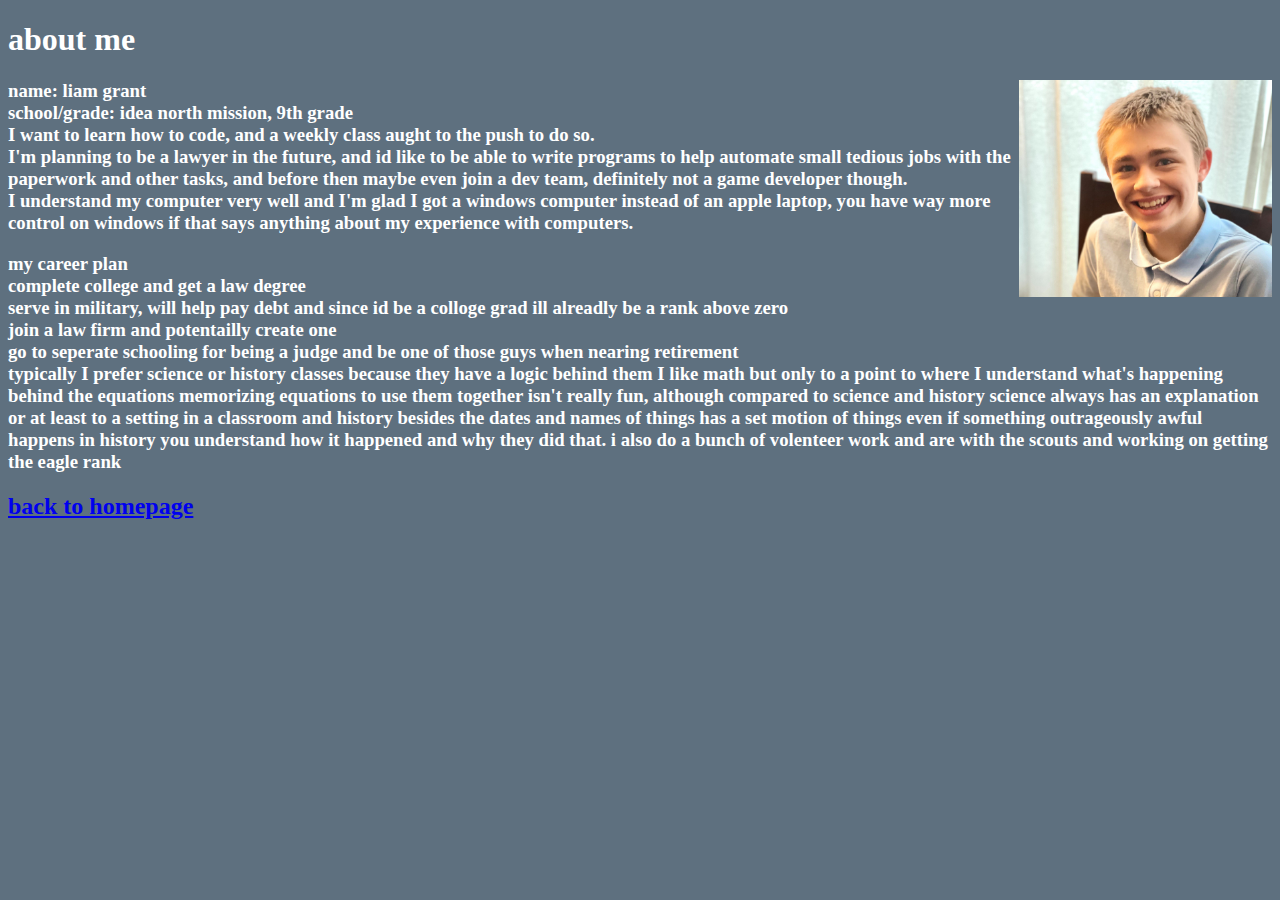
<file: codetest/about me.html>
<!DOCTYPE html>
<html lang="en">
<head>
  <style>
    img {
      float: right;
    }
    </style>
  <meta charset="UTF-8">
  <meta http-equiv="X-UA-Compatible" content="IE=edge">
  <meta name="viewport" content="width=device-width, initial-scale=1.0">
  <title>About Me</title>
  <link href= "about me.css" rel = "stylesheet" type = "text/css">
</head>

<body>
<h1>about me</h1>
<img src="images/selfie.heic" alt="selfie" height= "20%" width= "20%" float= "left">
<p> <h3>name: liam grant
  <br>
school/grade: idea north mission, 9th grade
<br>
I want to learn how to code, and a weekly class aught to the push to do so.
<br>
I'm planning to be a lawyer in the future, and id like to be able to write programs to help automate small tedious jobs with the paperwork and other tasks, and before then maybe even join a dev team, definitely not a game developer though.
<br>
I understand my computer very well and I'm glad I got a windows computer instead of an apple laptop, you have way more control on windows if that says anything about my experience with computers.
</p>
my career plan
<li>complete college and get a law degree</li>
<li>serve in military, will help pay debt and since id be a colloge grad ill alreadly be a rank above zero</li>
<li>join a law firm and potentailly create one</li>
<li>go to seperate schooling for being a judge and be one of those guys when nearing retirement</li>
    typically I prefer science or history classes because they have a logic behind them I like math but only to a point to where I understand what's happening behind the equations memorizing equations to use them together isn't really fun, although compared to science and history science always has an explanation or at least to a setting in a classroom and history besides the dates and names of things has a set motion of things even if something outrageously awful happens in history you understand how it happened and why they did that. 

i also do a bunch of volenteer work and are with the scouts and working on getting the eagle rank </h3>
</body>
</html>






<h2><a href="home page.html">back to homepage</a></h2> <!--link back to home, so you dont have to press back button-->
</file>
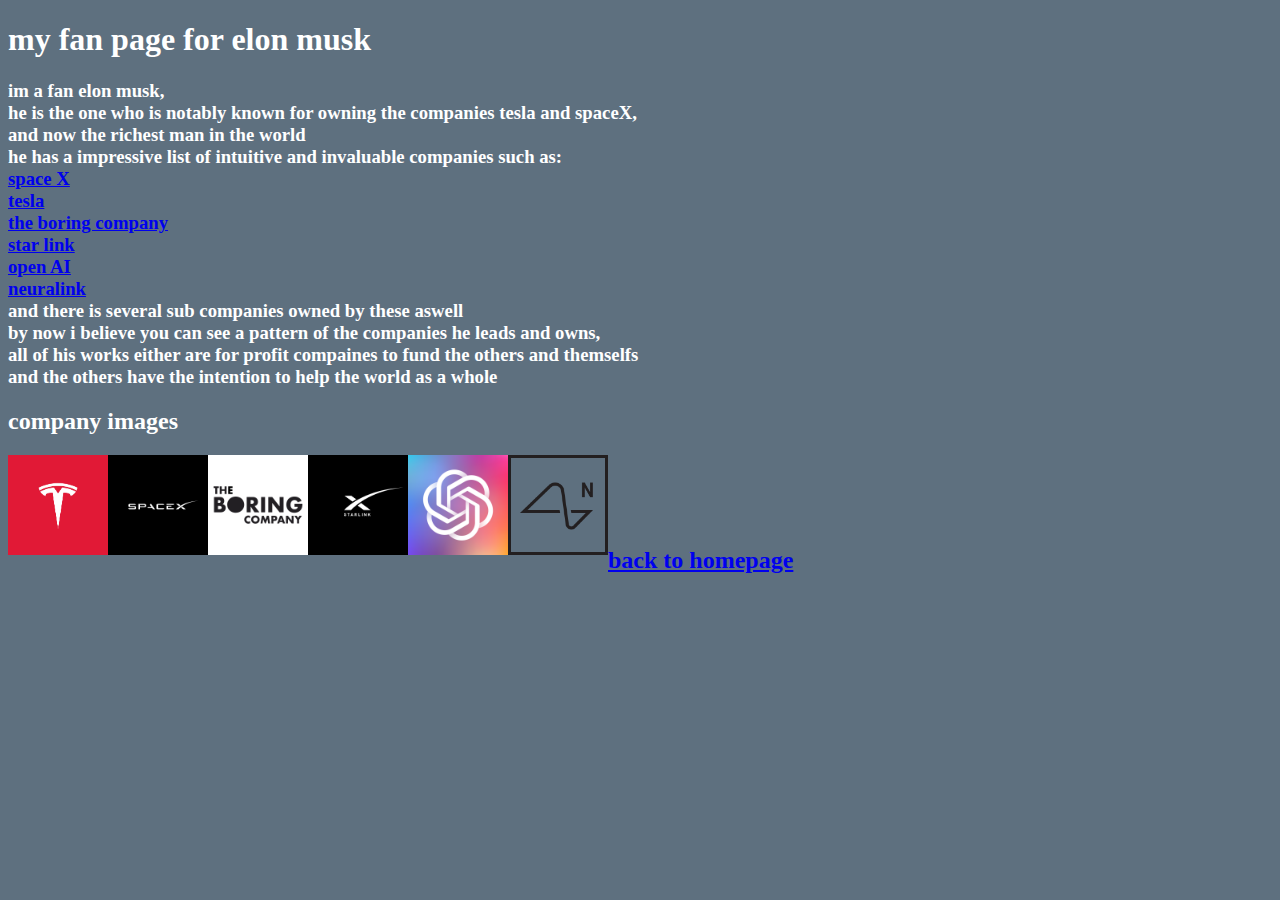
<file: codetest/fan page.html>
<!DOCTYPE html>
<html lang="en">
<head>  
    <style>
        img {
          float: left;
        }
        </style>
  <meta charset="UTF-8">
  <meta http-equiv="X-UA-Compatible" content="IE=edge">
  <meta name="viewport" content="width=device-width, initial-scale=1.0">
  <title>About Me</title>
  <link href= "about me.css" rel = "stylesheet" type = "text/css">
</head>

<h1>my fan page for elon musk</h1>

<p><h3>
im a fan elon musk,<br>
he is the one who is notably known for owning the companies tesla and spaceX, <br>
and now the richest man in the world <br>
he has a impressive list of intuitive and invaluable companies such as:
<li><a href="https://www.spacex.com/">space X</a></li>
<li><a href="https://www.tesla.com/">tesla</a></li>
<li><a href="https://www.boringcompany.com/">the boring company</a></li>
<li><a href="https://www.starlink.com/">star link</a></li>
<li><a href="https://openai.com/">open AI</a></li>
<li><a href="https://neuralink.com/">neuralink</a></li>
and there is several sub companies owned by these aswell <br>
by now i believe you can see a pattern of the companies he leads and owns, <br>
all of his works either are for profit compaines to fund the others and themselfs <br>
and the others have the intention to help the world as a whole
</h3></p>

<p> <h2>company images</h2>
<img src="images\teslalogo.jpg" alt="teslalogo" height= "100" width= "100">
<img src="images\spacexlogo.jpg" alt="spacexlogo" height= "100" width= "100">
<img src="images\boringlogo.png" alt="boringlogo" height= "100" width= "100">
<img src="images\starlinklogo.jpg" alt="starlinklogo" height= "100" width= "100">
<img src="images\openailogo.png" alt="openailogo" height= "100" width= "100">
<img src="images\nelgo.png" alt="openailogo" height= "100" width= "100">
</p>
<br> <br> <br> <br>
<h2><a href="home page.html">back to homepage</a></h2>
</file>
<file: codetest/small.html>
<!DOCTYPE html>
<html>
    <head>
        <title>Hello World</title>
        <style>
    
            #container {
                width: inherit;
                height: inherit;
                margin: 0;
                padding: 0;
                background-color: rgb(109, 248, 253);
            }
            h1 {
                margin: 0;
                padding: 0;
            }
        </style>
    </head>
    <body>
        <div id="container">
            <h1>⬞</h1>
        
        </div>
    </body>
</html>
</file>
<file: codetest/about me.css>
body {
font-family:URW Chancery L, cursive;
background:#5E707F;
color:white;}
</file>
